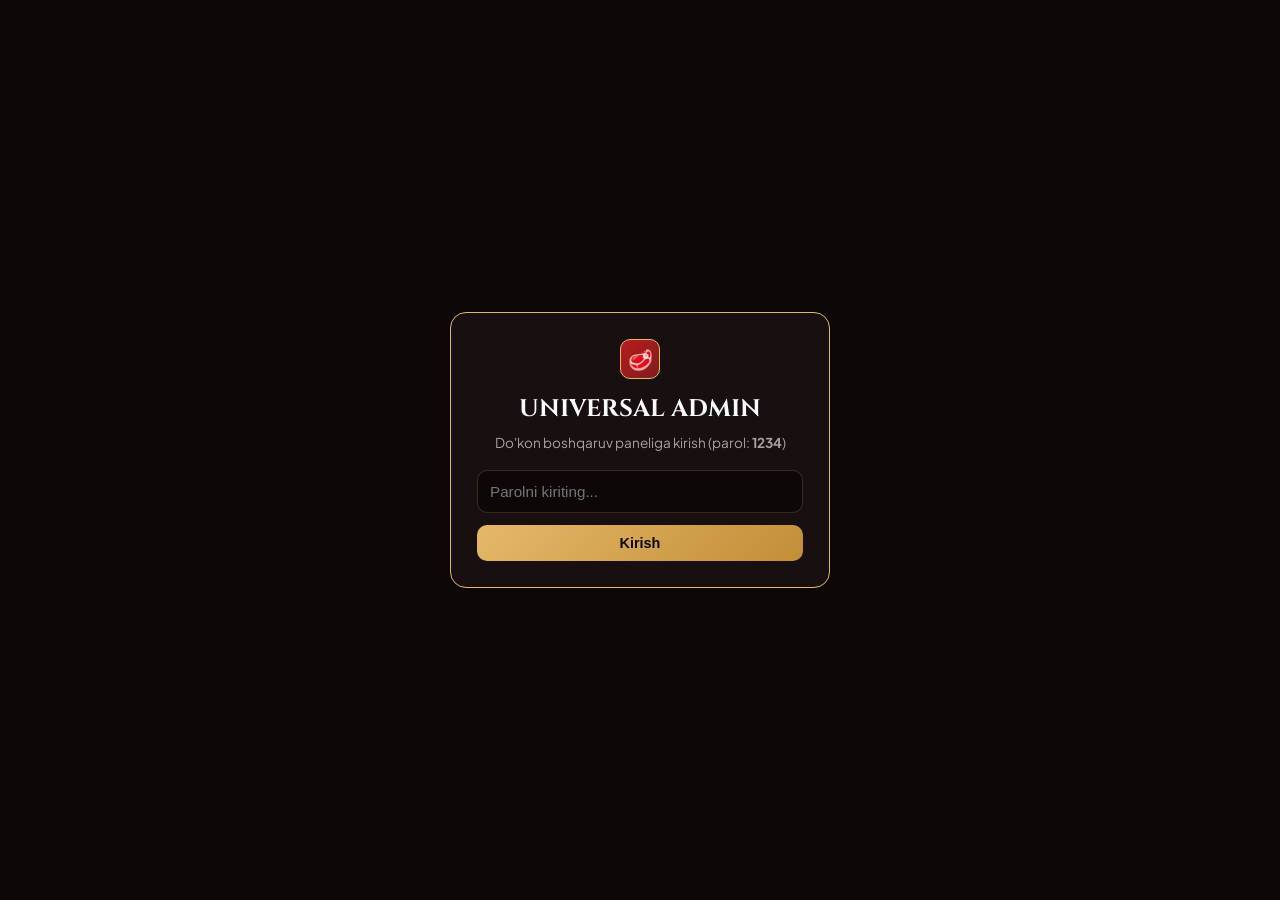
<file: index.html>
<!DOCTYPE html>
<html lang="uz">
<head>
  <meta charset="UTF-8">
  <meta name="viewport" content="width=device-width, initial-scale=1.0">
  <title>Admin Panel — Universal Go'sht Markazi</title>
  <meta name="theme-color" content="#0d0808">
  <link rel="preconnect" href="https://fonts.googleapis.com">
  <link rel="preconnect" href="https://fonts.gstatic.com" crossorigin>
  <link href="https://fonts.googleapis.com/css2?family=Cinzel:wght@700;800&family=Plus+Jakarta+Sans:wght@400;500;600;700;800&display=swap" rel="stylesheet">
  <link rel="stylesheet" href="style.css">
  <script src="app.js" defer></script>
</head>
<body>

  <div id="loginScreen" class="login-wrap">
    <div class="login-card">
      <div class="brand-icon" style="margin:0 auto 12px;">🥩</div>
      <h1>UNIVERSAL ADMIN</h1>
      <p>Do'kon boshqaruv paneliga kirish (parol: <b>1234</b>)</p>
      <form onsubmit="handleLogin(event)">
        <input type="password" id="loginPassword" placeholder="Parolni kiriting..." required>
        <button type="submit" class="btn btn-gold" style="width:100%; margin-top:12px;">Kirish</button>
      </form>
    </div>
  </div>

  <div id="adminApp" hidden>
    <header class="topbar">
      <div class="container topbar-inner">
        <div class="brand">
          <div class="brand-icon">🥩</div>
          <div>
            <span class="brand-title">UNIVERSAL ADMIN</span>
            <span class="brand-sub">BOSHQARUV PANELI</span>
          </div>
        </div>
        <div style="display:flex; gap:8px; align-items:center; flex-wrap:wrap;">
          <button type="button" id="storeStatusBtn" class="btn btn-sm status-toggle open" onclick="toggleStoreOpenStatus()">🟢 Do'kon Ochiq</button>
          <button type="button" class="btn btn-outline btn-sm" onclick="logoutAdmin()">Chiqish</button>
        </div>
      </div>
    </header>

    <main class="container main-content">
      <div class="stats-row">
        <div class="stat-box">
          <span class="s-label">Jami mahsulotlar</span>
          <strong id="statTotal">0</strong>
        </div>
        <div class="stat-box">
          <span class="s-label">Sotuvda bor</span>
          <strong id="statInStock" style="color:#4ade80;">0</strong>
        </div>
        <div class="stat-box">
          <span class="s-label">Tugagan / Yangi zakaz</span>
          <strong><span id="statOutStock" style="color:#f87171;">0</span> / <span id="statOrders" style="color:#38bdf8;">0</span></strong>
        </div>
      </div>

      <!-- KELIB TUSHGAN BUYURTMALAR -->
      <section class="panel-card orders-section">
        <div class="list-header">
          <h2>🛍️ Kelib tushgan buyurtmalar</h2>
          <button type="button" class="btn btn-outline btn-sm" onclick="loadOrders()">🔄 Yangilash</button>
        </div>
        <div id="ordersList" class="admin-list">
          <p style="color:#a8a29e; font-size:0.9rem;">Buyurtmalar yuklanmoqda...</p>
        </div>
      </section>

      <!-- MAHSULOT QO'SHISH / TAHRIRLASH -->
      <section class="panel-card">
        <h2 id="formTitle">+ Yangi mahsulot qo'shish</h2>
        <form id="productForm" onsubmit="saveProduct(event)" class="form-grid">
          <input type="hidden" id="editId">

          <input type="text" id="pName" placeholder="Mahsulot nomi (masalan: Mol lahm)" required>

          <select id="pCategory" required>
            <option value="gosht">🥩 Mol va Qo'y go'shti</option>
            <option value="tovuq">🍗 Tovuq (xom)</option>
            <option value="baliq">🐟 Baliqlar</option>
            <option value="kallapocha">🦴 Kalla-pocha va qismlar</option>
            <option value="tayyor">🔥 Pishirishga tayyor (kalapochalar)</option>
          </select>

          <input type="number" id="pPrice" placeholder="Narxi (so'mda, masalan: 98000)" min="100" required>

          <select id="pUnit">
            <option value="kg">1 kg uchun</option>
            <option value="dona">1 dona uchun</option>
            <option value="porsiya">1 porsiya uchun</option>
          </select>

          <div class="img-input-group">
            <input type="text" id="pImgUrl" placeholder="Rasm havolasi yoki galereyadan tanlang...">
            <label class="file-btn">
              🖼️ Galereyadan
              <input type="file" id="pImgFile" accept="image/*" hidden onchange="handleImageFile(event)">
            </label>
          </div>

          <input type="text" id="pDesc" placeholder="Qisqa tavsif (masalan: Yangi so'yilgan, yumshoq)">

          <div class="form-actions">
            <button type="submit" class="btn btn-gold" id="submitBtn">Saqlash</button>
            <button type="button" class="btn btn-outline" id="cancelEditBtn" hidden onclick="resetForm()">Bekor qilish</button>
          </div>
        </form>

        <div id="imgPreviewWrap" class="img-preview" hidden>
          <span>Tanlangan rasm:</span>
          <img id="imgPreview" alt="Rasm ko'rinishi">
        </div>
      </section>

      <!-- AKSIYA VA BUGUNGI KIRIM -->
      <section class="panel-card">
        <div class="list-header">
          <h2>📢 Aksiya va Bugungi kirim</h2>
          <button type="button" class="btn btn-outline btn-sm" onclick="clearPromoBanner()">✕ Aksiyani tugatish</button>
        </div>
        <form onsubmit="saveStoreSettings(event)" class="form-grid">
          <input type="text" id="setPromo" placeholder="Yuqori aksiya matni (bo'sh qoldirilsa aksiya o'chadi)">
          <input type="text" id="setTime" placeholder="So'yilgan vaqt (masalan: Bugun, 05:30)">
          <input type="text" id="setOrigin" placeholder="Kelib chiqishi (masalan: Yaylov boqma moli)">
          <button type="submit" class="btn btn-gold">Sozlamalarni saqlash</button>
        </form>
      </section>

      <!-- MAHSULOTLAR RO'YXATI -->
      <section class="panel-card">
        <div class="list-header">
          <h2>📦 Mahsulotlar ro'yxati</h2>
          <button type="button" class="btn btn-outline btn-sm" onclick="resetDefaultProducts()">Standart ro'yxatni tiklash</button>
        </div>
        <div id="adminProductList" class="admin-list"></div>
      </section>
    </main>
  </div>

</body>
</html>
</file>
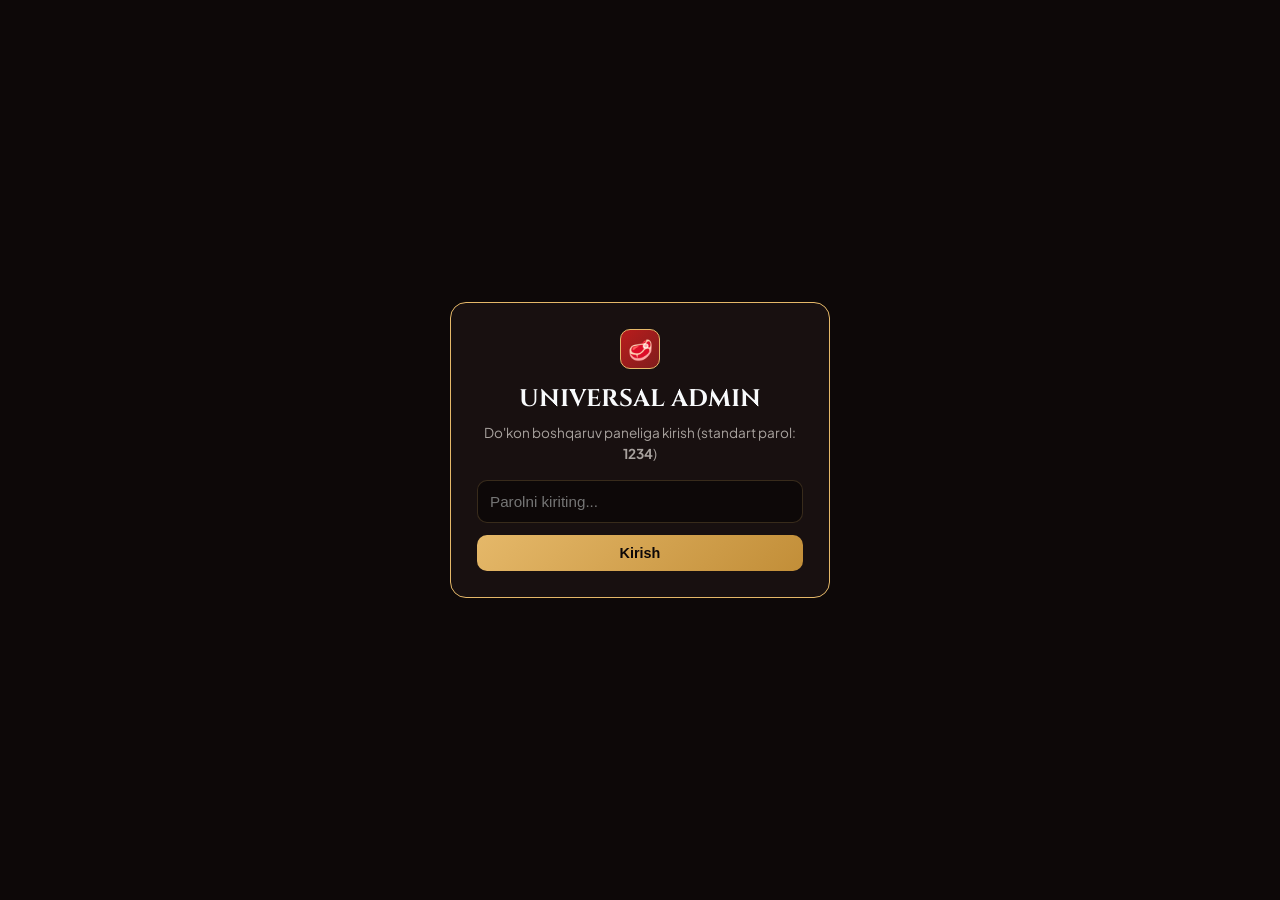
<file: gemini-code-1795627714557.html>
<!DOCTYPE html>
<html lang="uz">
<head>
  <meta charset="UTF-8">
  <meta name="viewport" content="width=device-width, initial-scale=1.0">
  <title>Admin Panel — Universal Go'sht Markazi</title>
  <meta name="theme-color" content="#0d0808">
  <link rel="preconnect" href="https://fonts.googleapis.com">
  <link rel="preconnect" href="https://fonts.gstatic.com" crossorigin>
  <link href="https://fonts.googleapis.com/css2?family=Cinzel:wght@700;800&family=Plus+Jakarta+Sans:wght@400;500;600;700;800&display=swap" rel="stylesheet">
  <link rel="stylesheet" href="style.css">
  <script src="app.js" defer></script>
</head>
<body>

  <!-- Kirish oynasi -->
  <div id="loginScreen" class="login-wrap">
    <div class="login-card">
      <div class="brand-icon" style="margin:0 auto 12px;">🥩</div>
      <h1>UNIVERSAL ADMIN</h1>
      <p>Do'kon boshqaruv paneliga kirish (standart parol: <b>1234</b>)</p>
      <form onsubmit="handleLogin(event)">
        <input type="password" id="loginPassword" placeholder="Parolni kiriting..." required>
        <button type="submit" class="btn btn-gold" style="width:100%; margin-top:12px;">Kirish</button>
      </form>
    </div>
  </div>

  <!-- Asosiy Admin Panel -->
  <div id="adminApp" hidden>
    <header class="topbar">
      <div class="container topbar-inner">
        <div class="brand">
          <div class="brand-icon">🥩</div>
          <div>
            <span class="brand-title">UNIVERSAL ADMIN</span>
            <span class="brand-sub">GO'SHT MARKAZI BOSHQARUVI</span>
          </div>
        </div>
        <button type="button" class="btn btn-outline btn-sm" onclick="logoutAdmin()">Chiqish</button>
      </div>
    </header>

    <main class="container main-content">
      <!-- Statistika -->
      <div class="stats-row">
        <div class="stat-box">
          <span class="s-label">Jami mahsulotlar</span>
          <strong id="statTotal">0</strong>
        </div>
        <div class="stat-box">
          <span class="s-label">Sotuvda bor</span>
          <strong id="statInStock" style="color:#4ade80;">0</strong>
        </div>
        <div class="stat-box">
          <span class="s-label">Tugagan</span>
          <strong id="statOutStock" style="color:#f87171;">0</strong>
        </div>
      </div>

      <!-- Mahsulot qo'shish / tahrirlash -->
      <section class="panel-card">
        <h2 id="formTitle">+ Yangi mahsulot qo'shish</h2>
        <form id="productForm" onsubmit="saveProduct(event)" class="form-grid">
          <input type="hidden" id="editId">

          <input type="text" id="pName" placeholder="Mahsulot nomi (masalan: Mol lahm)" required>

          <select id="pCategory" required>
            <option value="gosht">🥩 Mol va Qo'y go'shti</option>
            <option value="tovuq">🍗 Tovuq (xom)</option>
            <option value="baliq">🐟 Baliqlar</option>
            <option value="kallapocha">🦴 Kalla-pocha va qismlar</option>
            <option value="tayyor">🔥 Pishirishga tayyor (kalapochalar)</option>
          </select>

          <input type="number" id="pPrice" placeholder="Narxi (so'mda, masalan: 98000)" min="100" required>

          <select id="pUnit">
            <option value="kg">1 kg uchun</option>
            <option value="dona">1 dona uchun</option>
            <option value="porsiya">1 porsiya uchun</option>
          </select>

          <!-- Rasmni fayldan yuklash yoki havola kiritish -->
          <div class="img-input-group">
            <input type="text" id="pImgUrl" placeholder="Rasm havolasi (URL) yoki fayl tanlang...">
            <label class="file-btn">
              📷 Rasm tanlash
              <input type="file" id="pImgFile" accept="image/*" hidden onchange="handleImageFile(event)">
            </label>
          </div>

          <input type="text" id="pDesc" placeholder="Qisqa tavsif (masalan: Yangi so'yilgan, yumshoq)">

          <div class="form-actions">
            <button type="submit" class="btn btn-gold" id="submitBtn">Saqlash</button>
            <button type="button" class="btn btn-outline" id="cancelEditBtn" hidden onclick="resetForm()">Bekor qilish</button>
          </div>
        </form>

        <div id="imgPreviewWrap" class="img-preview" hidden>
          <span>Rasm ko'rinishi:</span>
          <img id="imgPreview" alt="Rasm ko'rinishi">
        </div>
      </section>

      <!-- Aksiya va Bugungi kirim sozlamalari -->
      <section class="panel-card">
        <h2>📢 Aksiya va Bugungi kirim</h2>
        <form onsubmit="saveStoreSettings(event)" class="form-grid">
          <input type="text" id="setPromo" placeholder="Yuqori aksiya matni">
          <input type="text" id="setTime" placeholder="So'yilgan vaqt (masalan: Bugun, 05:30)">
          <input type="text" id="setOrigin" placeholder="Kelib chiqishi (masalan: Yaylov boqma moli)">
          <button type="submit" class="btn btn-gold">Sozlamalarni saqlash</button>
        </form>
      </section>

      <!-- Mahsulotlar ro'yxati -->
      <section class="panel-card">
        <div class="list-header">
          <h2>📦 Mahsulotlar ro'yxati</h2>
          <button type="button" class="btn btn-outline btn-sm" onclick="resetDefaultProducts()">Standart ro'yxatni tiklash</button>
        </div>
        <div id="adminProductList" class="admin-list"></div>
      </section>
    </main>
  </div>

</body>
</html>
</file>
<file: style.css>
:root {
  --bg-dark: #0d0808;
  --bg-card: #181010;
  --bg-row: #130c0c;
  --accent-red: #991b1b;
  --accent-gold: #e5b869;
  --accent-gold-light: #f8e1b4;
  --text-main: #f8fafc;
  --text-muted: #a8a29e;
  --border-color: rgba(229, 184, 105, 0.2);
}

* { box-sizing: border-box; margin: 0; padding: 0; }
body {
  font-family: 'Plus Jakarta Sans', sans-serif;
  background: var(--bg-dark);
  color: var(--text-main);
  line-height: 1.5;
}

.container {
  max-width: 1080px;
  margin: 0 auto;
  padding: 0 16px;
}

.btn {
  padding: 10px 18px;
  border-radius: 10px;
  font-weight: 700;
  cursor: pointer;
  border: none;
  font-size: 0.9rem;
  display: inline-flex;
  align-items: center;
  justify-content: center;
}
.btn-sm { padding: 7px 12px; font-size: 0.82rem; }
.btn-gold {
  background: linear-gradient(135deg, var(--accent-gold), #c28e38);
  color: #0d0808;
}
.btn-outline {
  background: rgba(255,255,255,0.06);
  color: #fff;
  border: 1px solid var(--border-color);
}

/* Login */
.login-wrap {
  min-height: 100vh;
  display: flex;
  align-items: center;
  justify-content: center;
  padding: 16px;
}
.login-card {
  width: 100%;
  max-width: 380px;
  background: var(--bg-card);
  border: 1px solid var(--accent-gold);
  border-radius: 16px;
  padding: 26px;
  text-align: center;
}
.login-card h1 {
  font-family: 'Cinzel', serif;
  font-size: 1.5rem;
  margin-bottom: 6px;
}
.login-card p {
  font-size: 0.85rem;
  color: var(--text-muted);
  margin-bottom: 16px;
}
.login-card input {
  width: 100%;
  background: #0d0808;
  border: 1px solid var(--border-color);
  color: #fff;
  padding: 12px;
  border-radius: 10px;
  font-size: 0.95rem;
}

/* Topbar */
.topbar {
  position: sticky;
  top: 0;
  z-index: 50;
  background: rgba(13, 8, 8, 0.95);
  border-bottom: 1px solid var(--border-color);
  padding: 12px 0;
}
.topbar-inner {
  display: flex;
  justify-content: space-between;
  align-items: center;
}
.brand { display: flex; align-items: center; gap: 10px; }
.brand-icon {
  width: 40px;
  height: 40px;
  background: linear-gradient(135deg, #b91c1c, #7f1d1d);
  border: 1px solid var(--accent-gold);
  border-radius: 10px;
  display: flex;
  align-items: center;
  justify-content: center;
  font-size: 1.25rem;
}
.brand-title {
  display: block;
  font-family: 'Cinzel', serif;
  font-weight: 800;
  font-size: 1.05rem;
}
.brand-sub {
  display: block;
  font-size: 0.65rem;
  color: var(--accent-gold);
  letter-spacing: 1.5px;
  font-weight: 700;
}

.main-content { padding: 24px 16px 50px; display: flex; flex-direction: column; gap: 20px; }

/* Stats */
.stats-row {
  display: grid;
  grid-template-columns: repeat(3, 1fr);
  gap: 12px;
}
.stat-box {
  background: var(--bg-card);
  border: 1px solid var(--border-color);
  border-radius: 12px;
  padding: 14px;
}
.s-label { display: block; font-size: 0.78rem; color: var(--text-muted); }
.stat-box strong { font-size: 1.4rem; color: var(--accent-gold); }

/* Panel Card */
.panel-card {
  background: var(--bg-card);
  border: 1px solid var(--border-color);
  border-radius: 16px;
  padding: 18px;
}
.panel-card h2 {
  font-size: 1.15rem;
  margin-bottom: 14px;
  color: var(--accent-gold-light);
}

.form-grid {
  display: grid;
  grid-template-columns: repeat(2, 1fr);
  gap: 12px;
}
.form-grid input, .form-grid select {
  width: 100%;
  background: #0d0808;
  border: 1px solid var(--border-color);
  color: #fff;
  padding: 11px 12px;
  border-radius: 10px;
  font-family: inherit;
  font-size: 0.9rem;
}

.img-input-group {
  display: flex;
  gap: 8px;
}
.file-btn {
  background: rgba(229, 184, 105, 0.16);
  color: var(--accent-gold-light);
  border: 1px solid var(--border-color);
  border-radius: 10px;
  padding: 0 12px;
  font-size: 0.82rem;
  font-weight: 700;
  cursor: pointer;
  display: inline-flex;
  align-items: center;
  white-space: nowrap;
}

.form-actions { display: flex; gap: 10px; align-items: center; }

.img-preview {
  margin-top: 12px;
  display: flex;
  align-items: center;
  gap: 12px;
  font-size: 0.85rem;
  color: var(--text-muted);
}
.img-preview img {
  width: 72px;
  height: 54px;
  object-fit: cover;
  border-radius: 8px;
  border: 1px solid var(--border-color);
}

.list-header {
  display: flex;
  justify-content: space-between;
  align-items: center;
  flex-wrap: wrap;
  gap: 10px;
  margin-bottom: 12px;
}
.list-header h2 { margin-bottom: 0; }

.admin-list { display: flex; flex-direction: column; gap: 10px; }
.admin-row {
  background: var(--bg-row);
  border: 1px solid rgba(255,255,255,0.06);
  border-radius: 12px;
  padding: 10px 12px;
  display: flex;
  justify-content: space-between;
  align-items: center;
  gap: 12px;
  flex-wrap: wrap;
}
.row-left { display: flex; align-items: center; gap: 12px; }
.row-thumb {
  width: 58px;
  height: 46px;
  object-fit: cover;
  border-radius: 8px;
  background: #221515;
}
.row-title { font-weight: 700; font-size: 0.95rem; }
.row-meta { font-size: 0.82rem; color: var(--text-muted); }
.row-price { color: var(--accent-gold); font-weight: 800; }

.row-actions { display: flex; gap: 6px; flex-wrap: wrap; }
.btn-stock {
  background: rgba(74, 222, 128, 0.14);
  color: #4ade80;
  border: 1px solid rgba(74, 222, 128, 0.3);
}
.btn-stock.out {
  background: rgba(248, 113, 113, 0.14);
  color: #f87171;
  border-color: rgba(248, 113, 113, 0.3);
}
.btn-del {
  background: rgba(239, 68, 68, 0.16);
  color: #f87171;
}

@media (max-width: 768px) {
  .form-grid, .stats-row { grid-template-columns: 1fr; }
  .img-input-group { flex-direction: column; }
}
</file>
